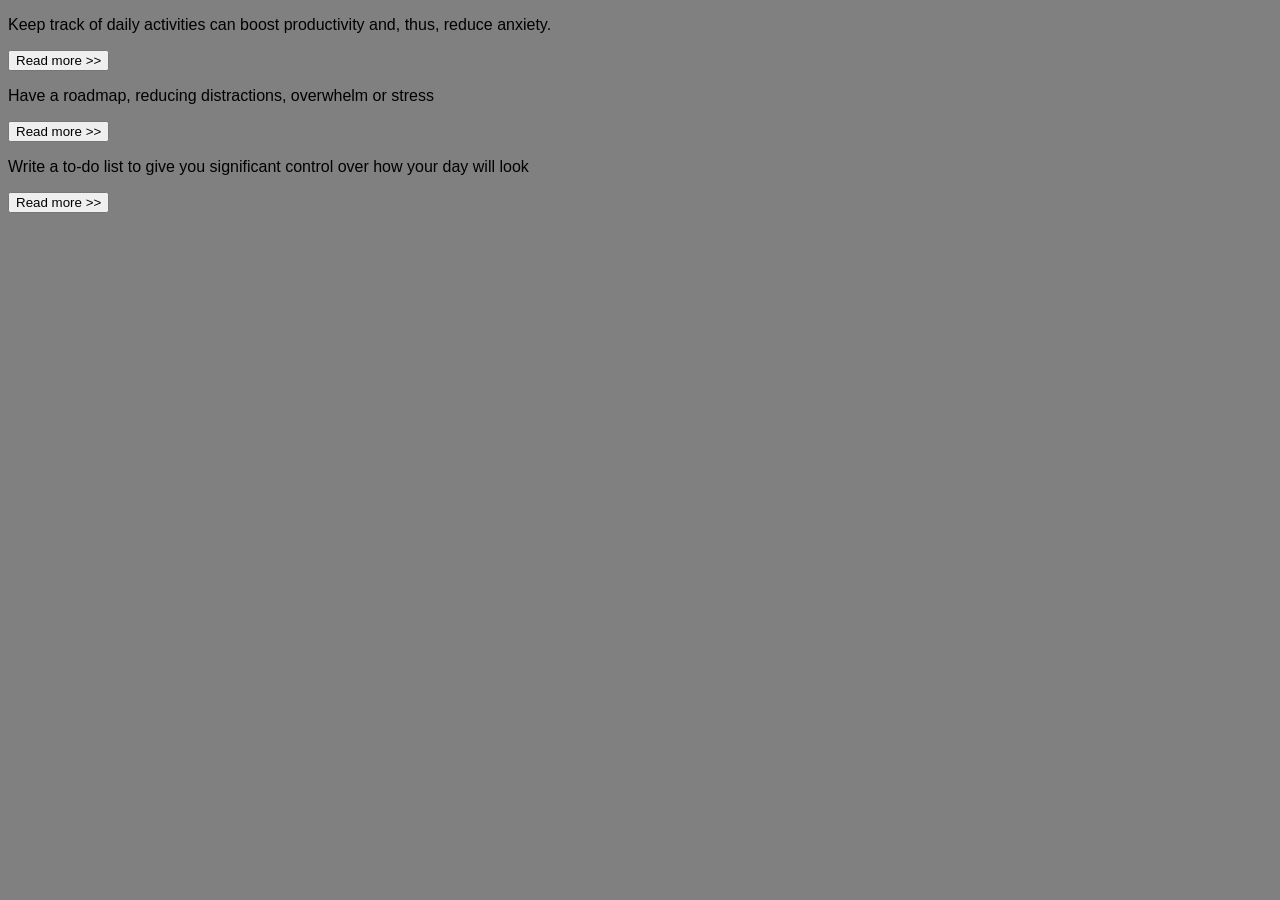
<file: START CODE/EX-1/index.html>
<!DOCTYPE html>
<html lang="en">
<head>
    <meta charset="UTF-8">
    <meta http-equiv="X-UA-Compatible" content="IE=edge">
    <meta name="viewport" content="width=device-width, initial-scale=1.0">
    <link rel="stylesheet" href="style.css">
</head>
<body>

  <div>
      <p>Keep track of daily activities can boost productivity and, thus, reduce anxiety.</p>
      <button>Read more >></button>
  </div>
  <div >
      <p>Have a roadmap, reducing distractions, overwhelm or stress</p>
      <button >Read more >></button>
  </div>
  <div >
      <p>Write a to-do list to give you significant control over how your day will look</p>
      <button>Read more >></button>
  </div>
</body>
</html>
</file>
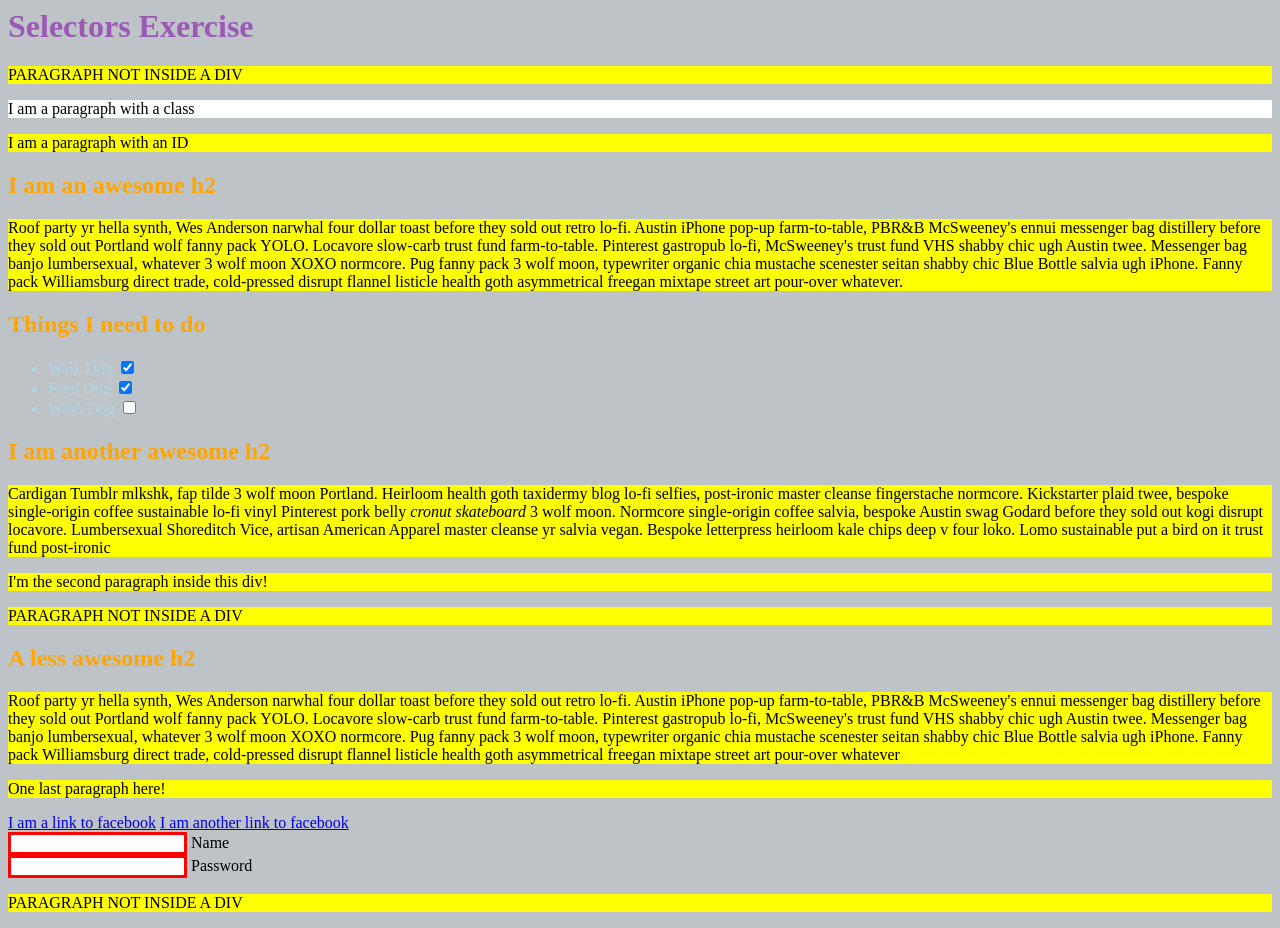
<file: START CODE/EX-2/index.html>
<html>
  <head>
    <meta charset="UTF-8" />
    <title>Selectors Exercise</title>
    <link rel="stylesheet" type="text/css" href="selectors.css" />
  </head>
  <body>
    <h1>Selectors Exercise</h1>

    <p>PARAGRAPH NOT INSIDE A DIV</p>

    <div>
      <p class="hello">I am a paragraph with a class</p>
      <p id="special">I am a paragraph with an ID</p>

      <h2>I am an awesome h2</h2>

      <p>
        Roof party yr hella synth, Wes Anderson narwhal four dollar toast before
        they sold out retro lo-fi. Austin iPhone pop-up farm-to-table, PBR&B
        McSweeney's ennui messenger bag distillery before they sold out Portland
        wolf fanny pack YOLO. Locavore slow-carb trust fund farm-to-table.
        Pinterest gastropub lo-fi, McSweeney's trust fund VHS shabby chic ugh
        Austin twee. Messenger bag banjo lumbersexual, whatever 3 wolf moon XOXO
        normcore. Pug fanny pack 3 wolf moon, typewriter organic chia mustache
        scenester seitan shabby chic Blue Bottle salvia ugh iPhone. Fanny pack
        Williamsburg direct trade, cold-pressed disrupt flannel listicle health
        goth asymmetrical freegan mixtape street art pour-over whatever.
      </p>
    </div>

    <div>
      <h2>Things I need to do</h2>

      <ul>
        <li>Walk Dog <input type="checkbox" checked /></li>
        <li>Feed Dog <input type="checkbox" checked /></li>
        <li>Wash Dog <input type="checkbox" /></li>
      </ul>
    </div>

    <div>
      <h2>I am another awesome h2</h2>

      <p>
        Cardigan Tumblr mlkshk, fap tilde 3 wolf moon Portland. Heirloom health
        goth taxidermy blog lo-fi selfies, post-ironic master cleanse
        fingerstache normcore. Kickstarter plaid twee, bespoke single-origin
        coffee sustainable lo-fi vinyl Pinterest pork belly
        <em>cronut skateboard</em> 3 wolf moon. Normcore single-origin coffee
        salvia, bespoke Austin swag Godard before they sold out kogi disrupt
        locavore. Lumbersexual Shoreditch Vice, artisan American Apparel master
        cleanse yr salvia vegan. Bespoke letterpress heirloom kale chips deep v
        four loko. Lomo sustainable put a bird on it trust fund post-ironic
      </p>

      <p>I'm the second paragraph inside this div!</p>
    </div>

    <p>PARAGRAPH NOT INSIDE A DIV</p>

    <div>
      <h2>A less awesome h2</h2>

      <p>
        Roof party yr hella synth, Wes Anderson narwhal four dollar toast before
        they sold out retro lo-fi. Austin iPhone pop-up farm-to-table, PBR&B
        McSweeney's ennui messenger bag distillery before they sold out Portland
        wolf fanny pack YOLO. Locavore slow-carb trust fund farm-to-table.
        Pinterest gastropub lo-fi, McSweeney's trust fund VHS shabby chic ugh
        Austin twee. Messenger bag banjo lumbersexual, whatever 3 wolf moon XOXO
        normcore. Pug fanny pack 3 wolf moon, typewriter organic chia mustache
        scenester seitan shabby chic Blue Bottle salvia ugh iPhone. Fanny pack
        Williamsburg direct trade, cold-pressed disrupt flannel listicle health
        goth asymmetrical freegan mixtape street art pour-over whatever
      </p>

      <p>One last paragraph here!</p>

      <a href="https://www.facebook.com">I am a link to facebook</a>
      <a href="https://www.facebook.com">I am another link to facebook</a>
      <br />

      <input type="text" name="name" /><label> Name</label><br />
      <input type="password" name="password" /><label> Password</label><br />
    </div>

    <p>PARAGRAPH NOT INSIDE A DIV</p>
  </body>
</html>
</file>
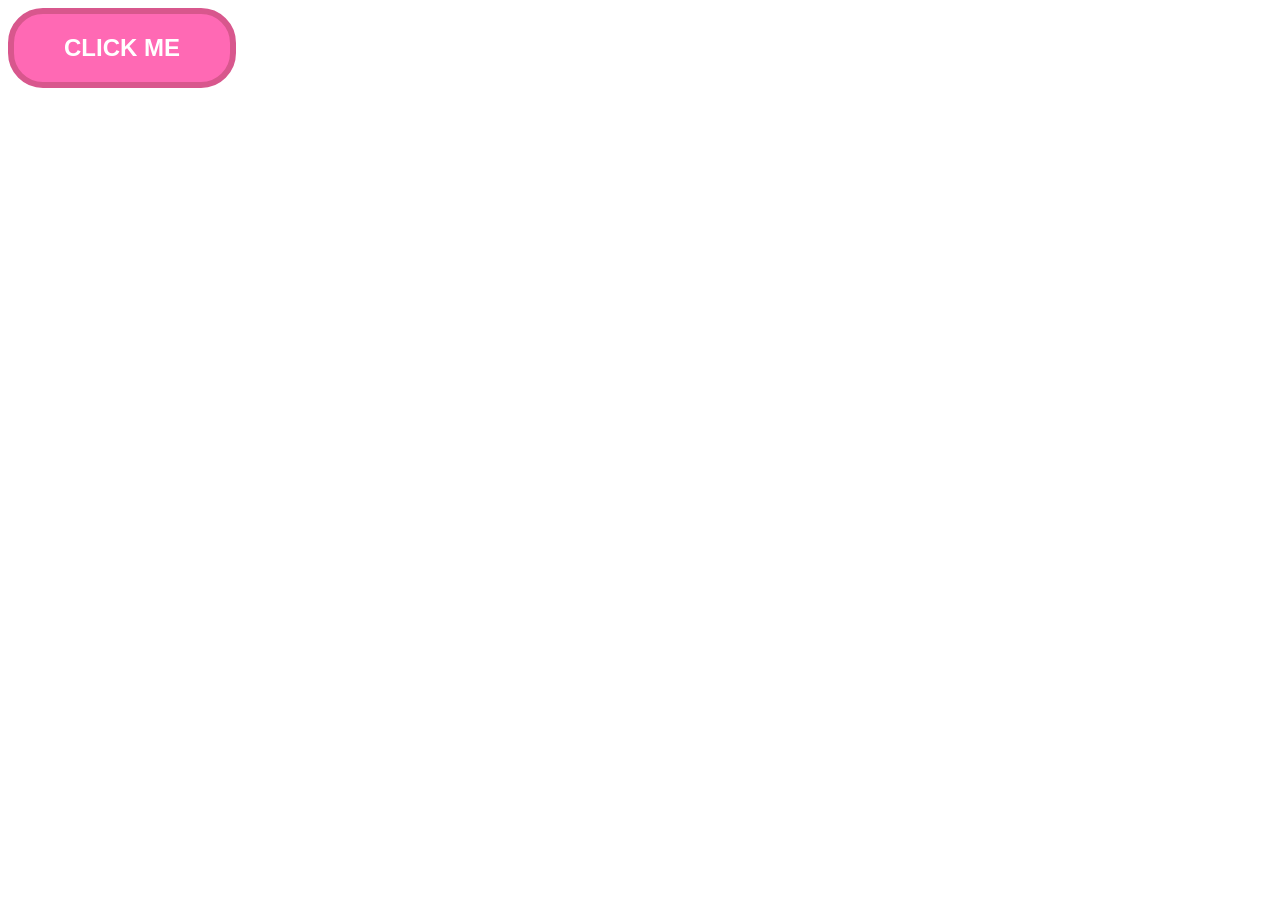
<file: START CODE/EX-3/index.html>
<!DOCTYPE html>
<html lang="en">
  <head>
    <meta charset="UTF-8" />
    <link rel="stylesheet" type="text/css" href="style.css" />
  </head>
  <body>
    <button>Click me</button>
  </body>
</html>
</file>
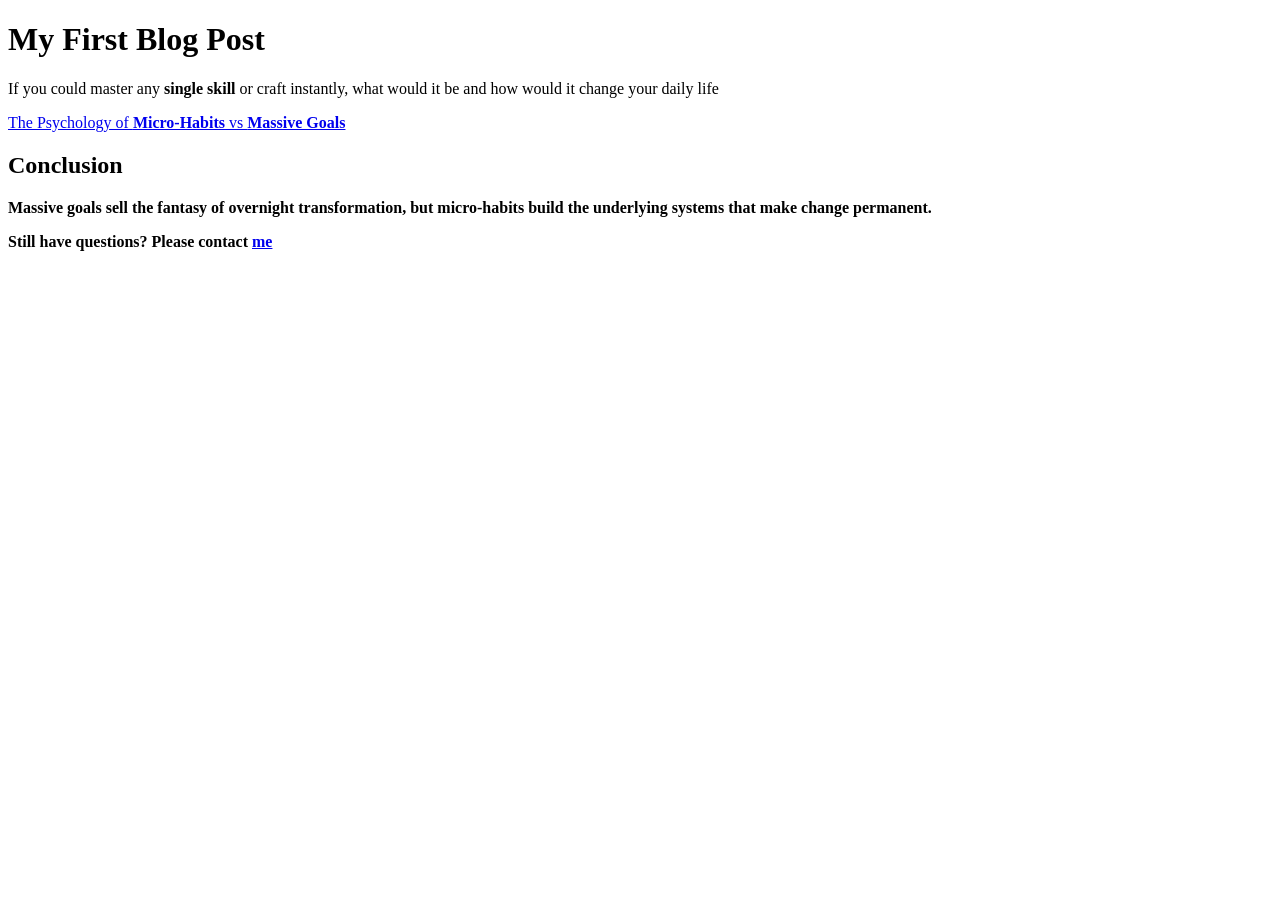
<file: START CODE/EX1/index.html>
<!-- Write your code here -->
 <!DOCTYPE html>
 <html lang="en">
 <head>
    <meta charset="UTF-8">
    <meta name="viewport" content="width=device-width, initial-scale=1.0">
    <title>Document</title>
 </head>
 <body>
    <h1>My First Blog Post</h1>
    <p>If you could master any <strong>single skill</strong> or craft instantly, what would it be and how would it change your daily life</p>
    <a href="https://www.youtube.com/watch?v=Aq5WXmQQooo">The Psychology of <strong>Micro-Habits</strong> vs <strong>Massive Goals</a>
    <h2>Conclusion</h2>
    <p>Massive goals sell the fantasy of overnight transformation, but micro-habits build the underlying systems that make change permanent.</p>
    <p>Still have questions? Please contact <a href="mailto:kunawadh.win@gmail.com">me</a></p>
 </body>
 </html>
</file>
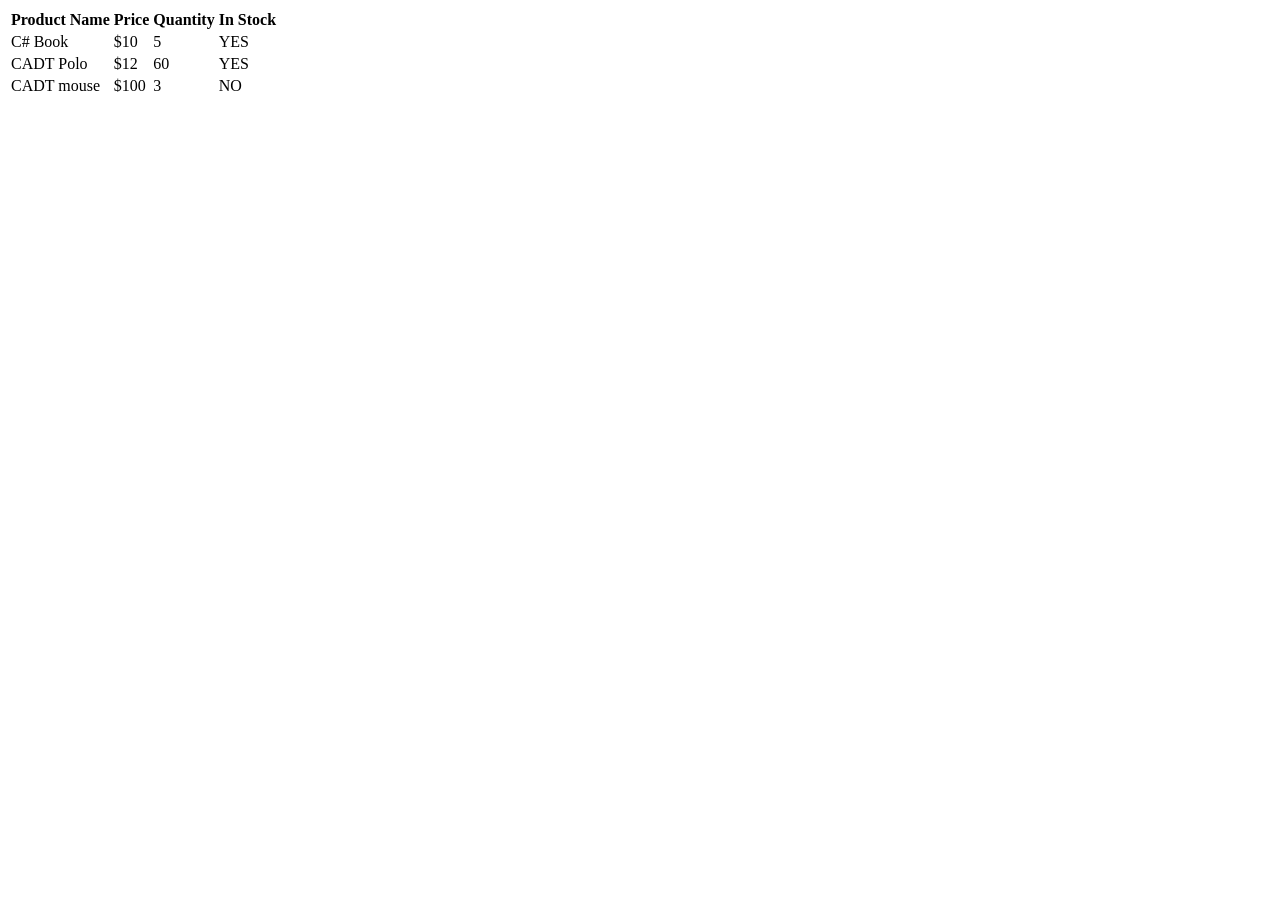
<file: START CODE/EX4/index.html>
<!-- Write your code here -->
 
<!DOCTYPE html>
<html lang="en">
<head>
    <title>Product Table</title>
</head>
<body>
    <table>
        <tr>
            <th>Product Name</th>
            <th>Price</th>
            <th>Quantity</th>
            <th>In Stock</th>
        </tr>
        <tr>
            <td>C# Book</td>
            <td>$10</td>
            <td>5</td>
            <td>YES</td>
        </tr>
        <tr>
            <td>CADT Polo</td>
            <td>$12</td>
            <td>60</td>
            <td>YES</td>
        </tr>
        <tr>
            <td>CADT mouse</td>
            <td>$100</td>
            <td>3</td>
            <td>NO</td>
        </tr>
    </table>
</body>
</html>
</file>
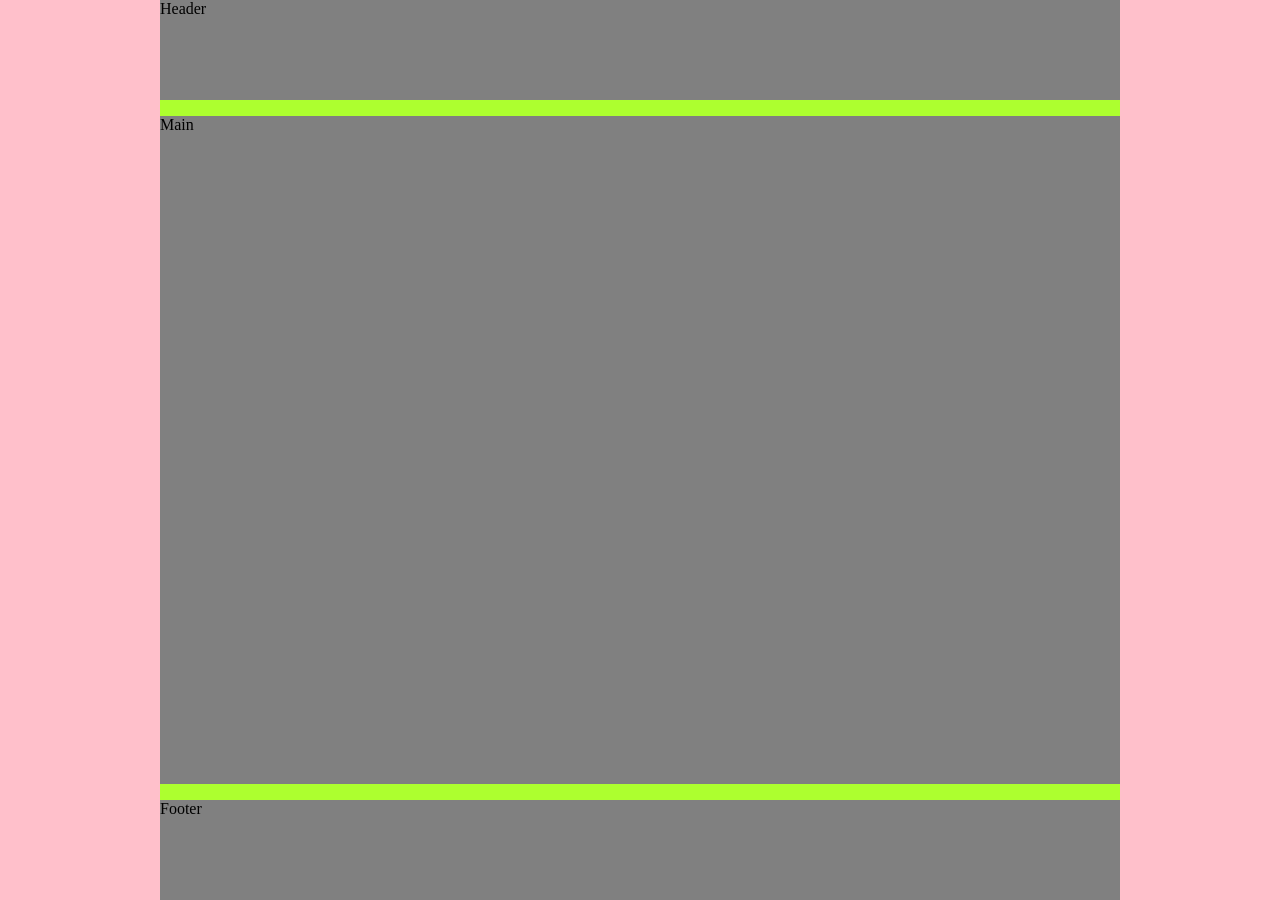
<file: exercice-1-start.html>
<!DOCTYPE html>
<html lang="en">
  <head>
    <meta charset="UTF-8" />
    <style>

      body{
        margin: 0;
        padding: 0 10em;
        background: pink;
      }
  
      .container {
        height: 100vh;
        background: greenyellow;
        display: flex;
        flex-direction: column;
        gap: 1em;

      }

      header,
      footer {
        background: grey;
        height: 100px;
      }

      main {
        background: grey;
        flex-grow: 1
      }
 
    </style>
  </head>
  <body>
    <div class="container">
      <header>Header</header>
      <main>Main</main>
      <footer>Footer</footer>
      </section>
    </div>
  </body>
</html>
</file>
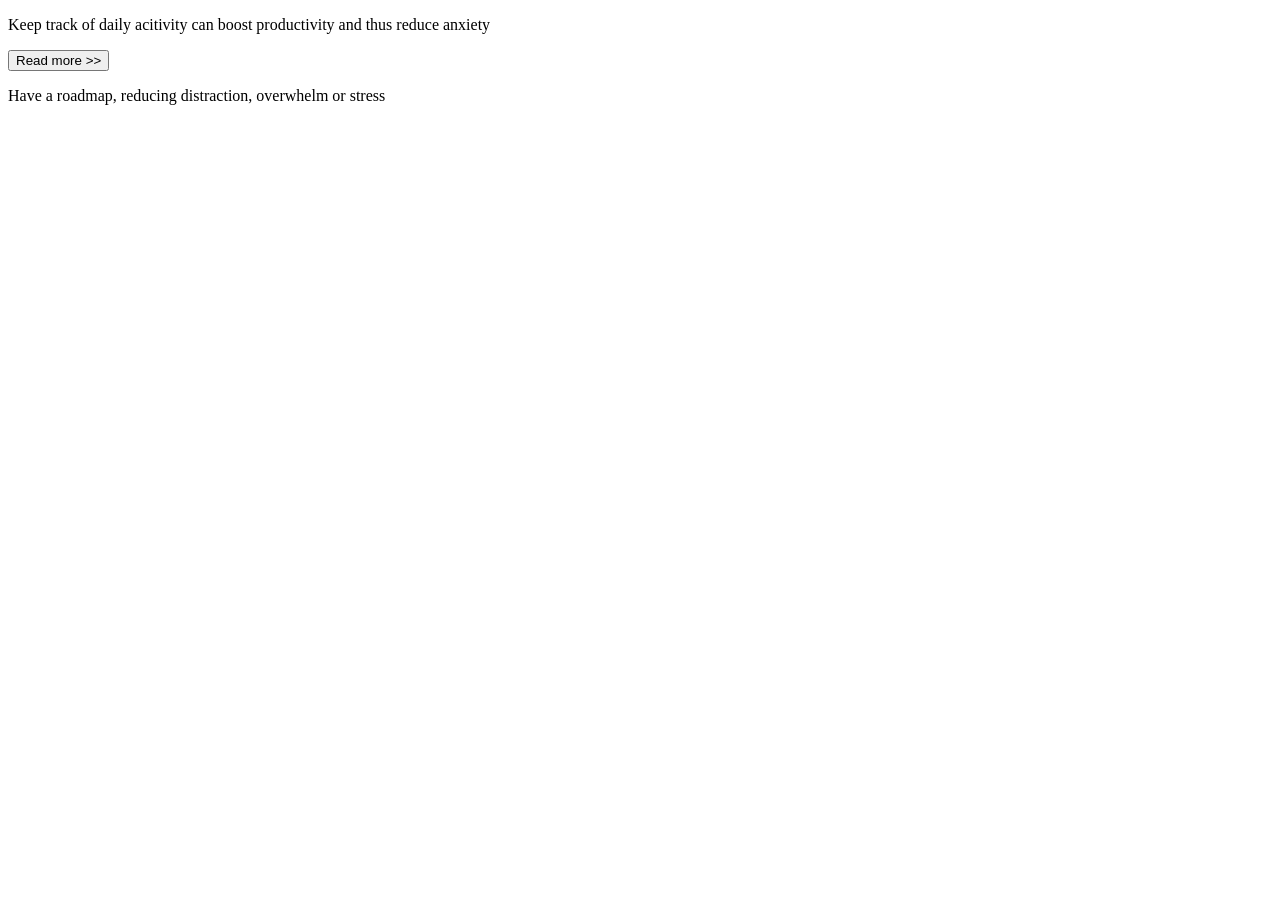
<file: Exercise1.html>
<!DOCTYPE html>
<html lang="en">
<head>
    <meta charset="UTF-8">
    <meta name="viewport" content="width=device-width, initial-scale=1.0">
    <title>Document</title>
</head>
<body>
    <div>
        <div>
            <p>Keep track of daily acitivity can boost productivity and thus reduce anxiety</p>
            <button>Read more >></button>
        </div>
        <div>
            <p>Have a roadmap, reducing distraction, overwhelm or stress</p>
            
        </div>
    </div>
</body>
</html>
</file>
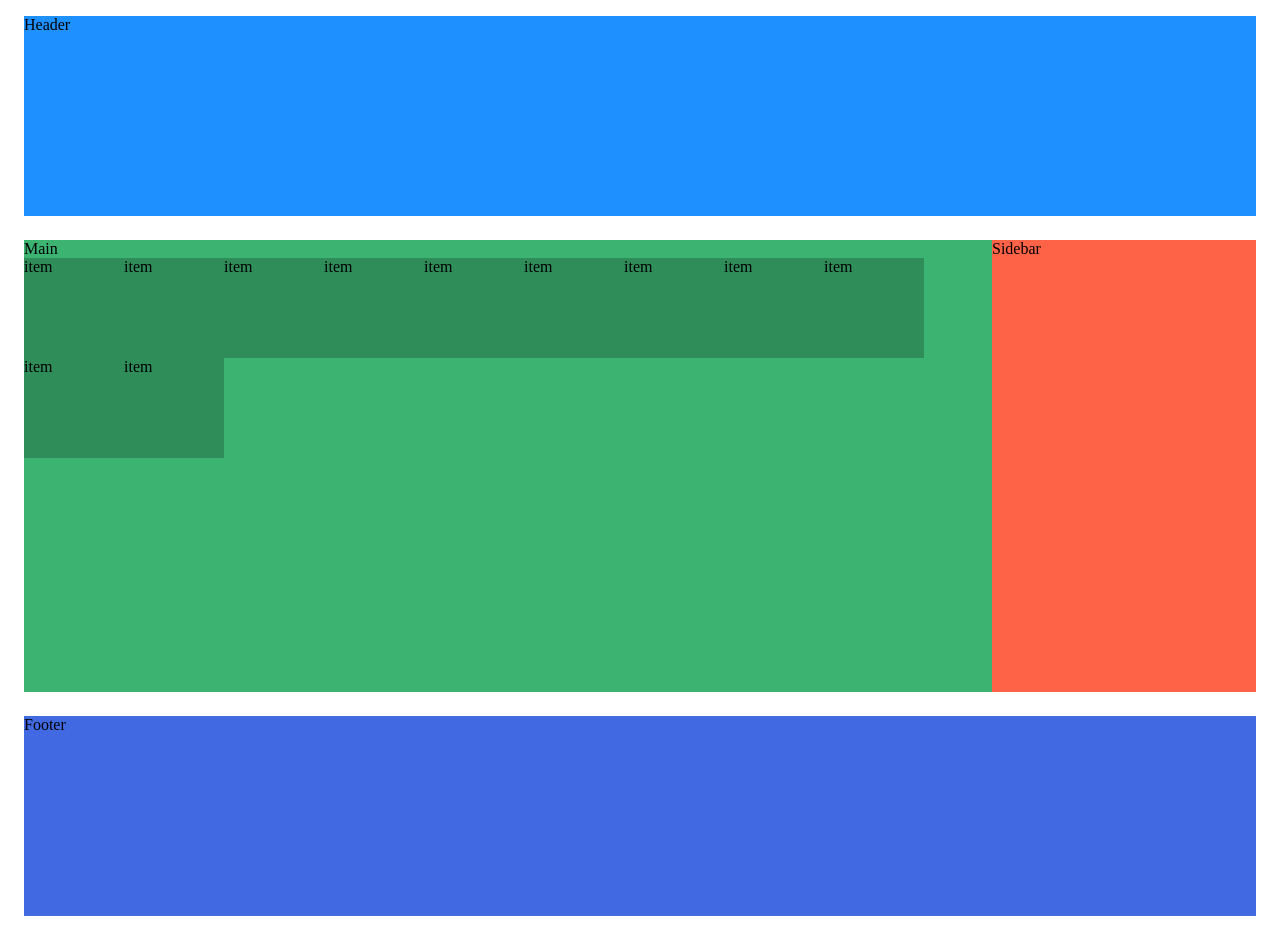
<file: Exercuse3.html>
<!DOCTYPE html>
<html lang="en">
  <head>
    <meta charset="UTF-8" />
    <style>
      .container{
        display:flex;
        flex-direction: column;
        height:100vh;
        margin: 1rem;
        gap:1.5rem;
      }
      header , footer{
        background-color: #1e90ff ;
        width: 100%;
        height: 200px;
      }
      footer{
        background-color: #4169e1;
      }
      main{
        flex-grow:1;
        display: flex;
        justify-content: space-between;
      }
      .left-side{
        background-color: #3cb371;
        flex-grow:1;
      }
      .right-side{
        background-color: #ff6347;
        width: 300px;
      }
      .all-items{
        display:flex;
        flex-wrap:wrap;tel
        gap:0.5em;
      }
      .item{
        background-color: #2f8d59;
        width: 100px;
        height: 100px;
      }
    </style>
  </head>
  <body>
    <!-- <div class="main">
      <section class="left-section"></section>
      <section class="right-section">
        <div class="item"></div>
        <div class="item"></div>
        <div class="item"></div>
      </section>
    </div> -->

    <div class="container">
        <header>Header</header>
        <main>
            <div class="left-side">Main
                <div class="all-items">
                    <div class="item">item</div>
                    <div class="item">item</div>
                    <div class="item">item</div>
                    <div class="item">item</div>
                    <div class="item">item</div>
                    <div class="item">item</div>
                    <div class="item">item</div>
                    <div class="item">item</div>
                    <div class="item">item</div>
                    <div class="item">item</div>
                    <div class="item">item</div>
                </div>
            </div>
            <div class="right-side">Sidebar</div>
        </main>
        <footer>Footer</footer>
    </div>
  </body>
</html>
</file>
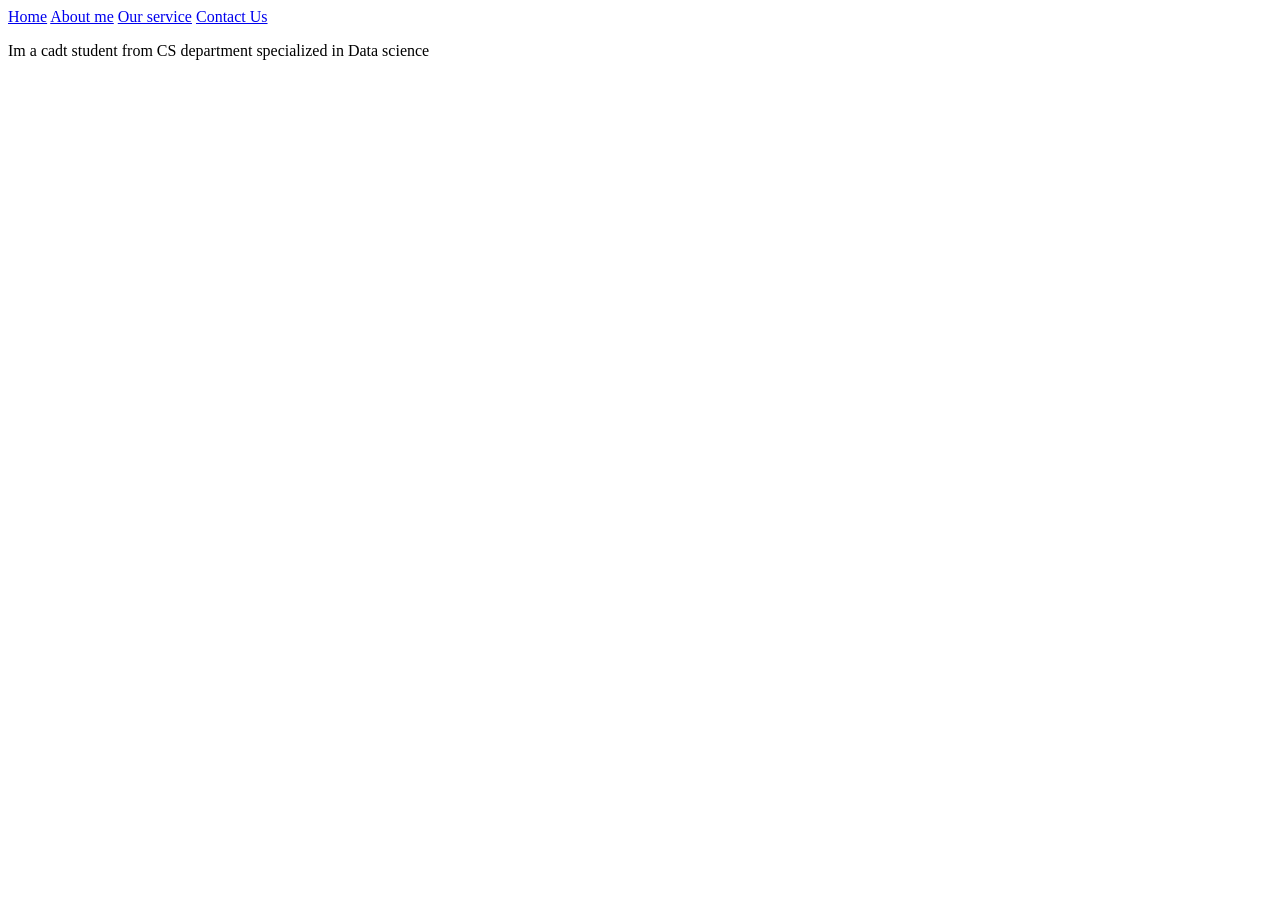
<file: START CODE/EX3/about.html>
<!-- Write your code here -->
 <!DOCTYPE html>
 <html lang="en">
 <head>
    <meta charset="UTF-8">
    <meta name="viewport" content="width=device-width, initial-scale=1.0">
    <title>Document</title>
 </head>
 <body>
    <a href="home.html">Home</a>
    <a href="about.html">About me</a>
    <a href="server.html">Our service</a>
    <a href="contact.html">Contact Us</a>
    <p>Im a cadt student from CS department specialized in Data science</p>
 </body>
 </html>
</file>
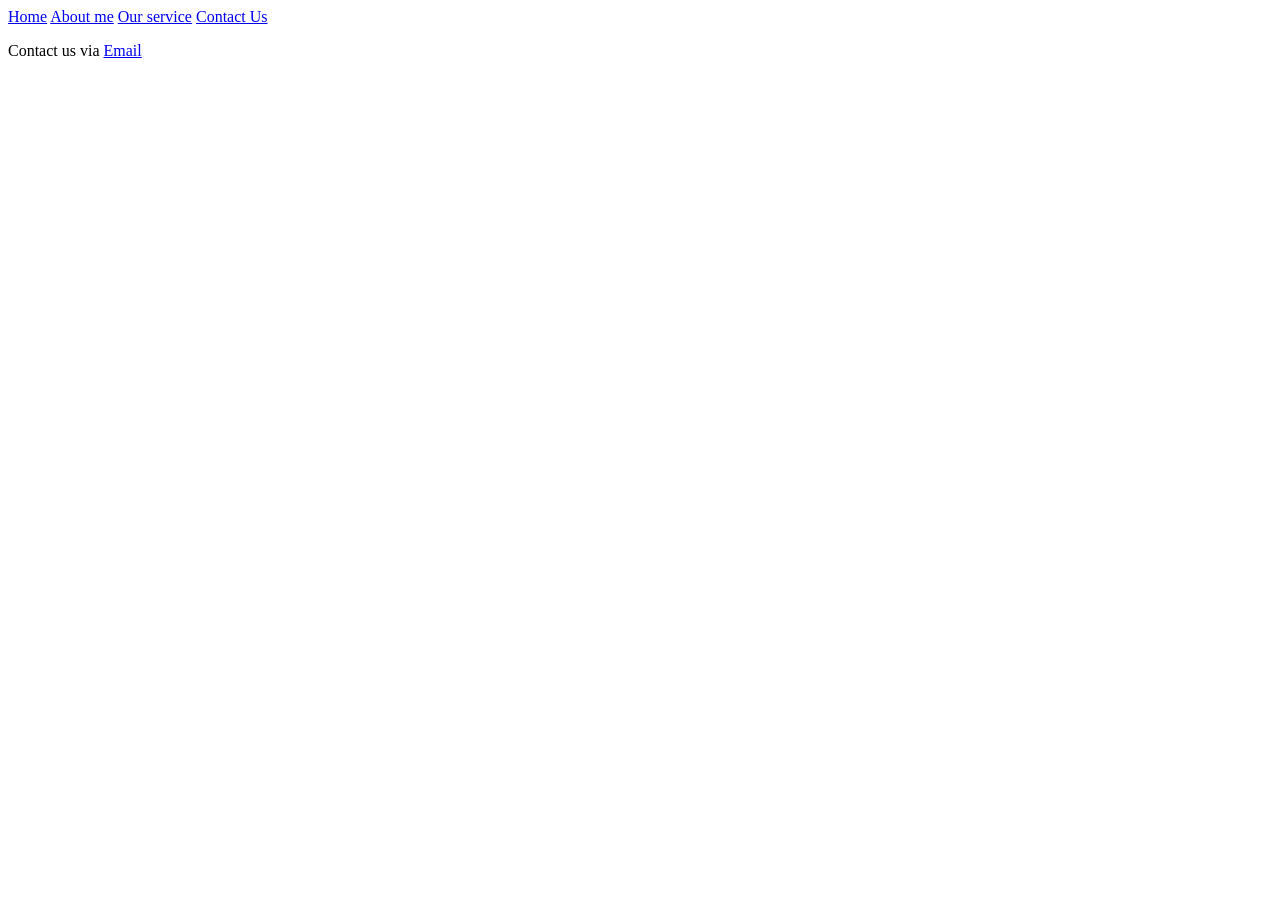
<file: START CODE/EX3/contact.html>
<!-- Write your code here -->
<!DOCTYPE html>
<html lang="en">
<head>
    <meta charset="UTF-8">
    <meta name="viewport" content="width=device-width, initial-scale=1.0">
    <title>Document</title>
</head>
<body>
    <a href="home.html">Home</a>
    <a href="about.html">About me</a>
    <a href="server.html">Our service</a>
    <a href="contact.html">Contact Us</a>
    <p>Contact us via <a href="mailto:kunawadh.win@gmail.com">Email</a></p>
</body>
</html>
</file>
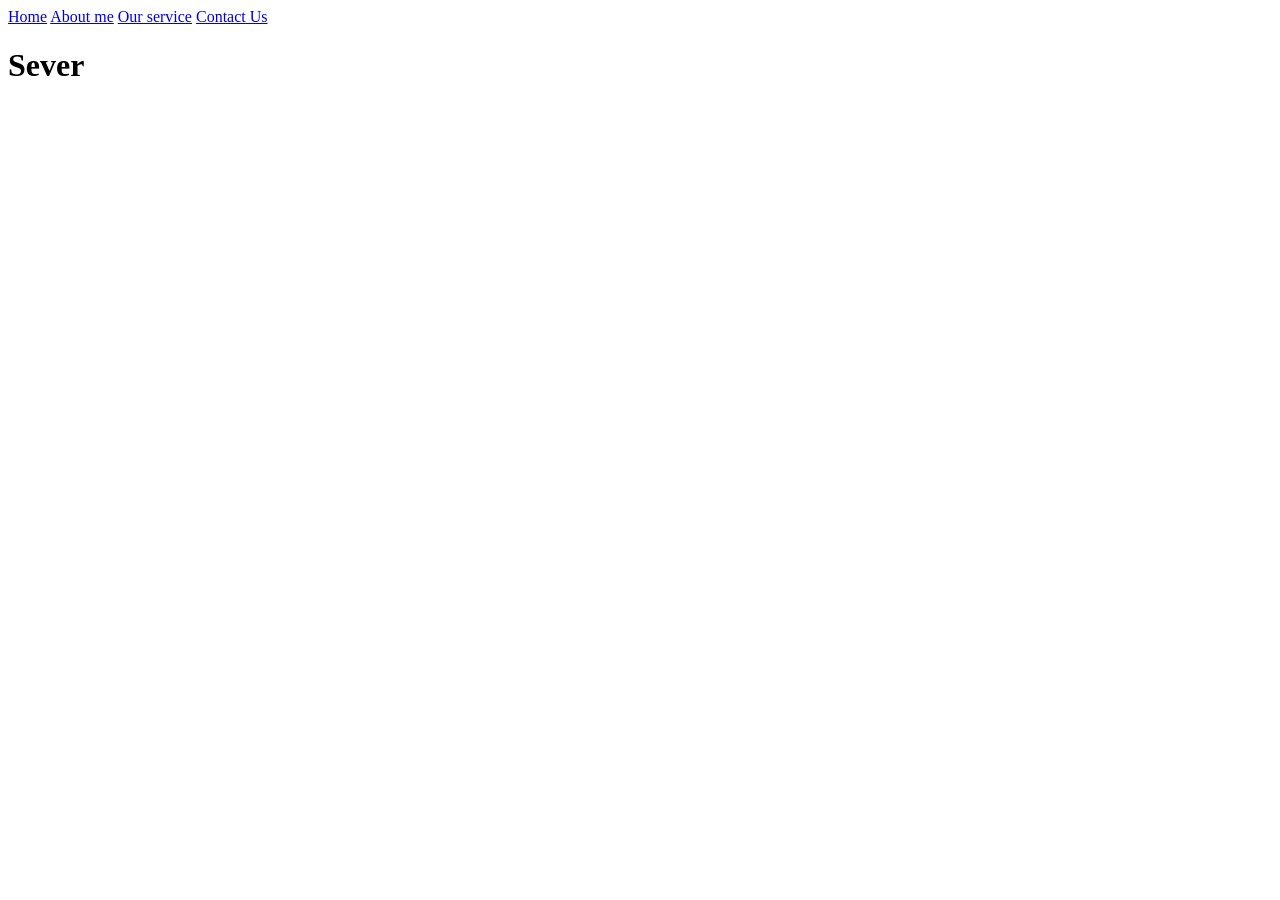
<file: START CODE/EX3/server.html>
<!-- Write your code here -->
 <!DOCTYPE html>
 <html lang="en">
 <head>
    <meta charset="UTF-8">
    <meta name="viewport" content="width=device-width, initial-scale=1.0">
    <title>Document</title>
 </head>
 <body>
    <a href="home.html">Home</a>
    <a href="about.html">About me</a>
    <a href="server.html">Our service</a>
    <a href="contact.html">Contact Us</a>
    <h1>Sever</h1>
 </body>
 </html>
</file>
<file: START CODE/EX-1/style.css>
body {
    background: grey;
    font-family: sans-serif;
}
</file>
<file: START CODE/EX-2/selectors.css>
/* Style the HTML elements according to the following instructions. 
DO NOT ALTER THE EXISTING HTML TO DO THIS.  WRITE ONLY CSS!*/
 
/* MANDATORY CHALLENGES */

/* Give the <body> element a background of #bdc3c7*/
body {
    background-color: #bdc3c7;
}
/* Make the <h1> element #9b59b6*/
h1{
    color: #9b59b6;
}
/* Make all <h2> elements orange */
h2{
    color: orange;
}
/* Make all <li> elements blue(pick your own hexadecimal blue)*/ 
li {
    color: #ADD8E6;
}
/*Change the background on every paragraph to be yellow*/
p {
    background-color: yellow;
}
/*Make all inputs have a 3px red border*/
input{
     border: 3px solid red;
}
/* Give everything with the class 'hello' a white background*/
.hello {
    background-color: white;
}




/* BONUS CHALLENGES */
/*You may need to research some other selectors and properties*/



/* Make all the <p>'s that are nested inside of divs 25px font(font-size: 25px)*/

/* Make only inputs with type 'text' have a gray background*/

/* Make all "checked" checkboxes have a left margin of 50px(margin-left: 50px)*/

/* Make the <label> elements all UPPERCASE without changing the HTML(definitely look this one up*/

/* Make the first letter of the element with id 'special' green and 100px font size(font-size: 100)*/

/* Make the <h1> element's color change to blue when hovered over */
</file>
<file: START CODE/EX-3/style.css>
/* TODO */
button {
    background-color: #ff69b4;
    border: 6px solid #d8578d;
    border-radius: 35px;

    color: white;
    font-family: Arial, sans-serif;
    font-size: 24px;
    font-weight: bold;
    text-transform: uppercase;

    padding: 20px 50px;
    cursor: pointer;
}

button:hover{
    background-color: #a64d79;
    border-color: #63264a;

}
</file>
